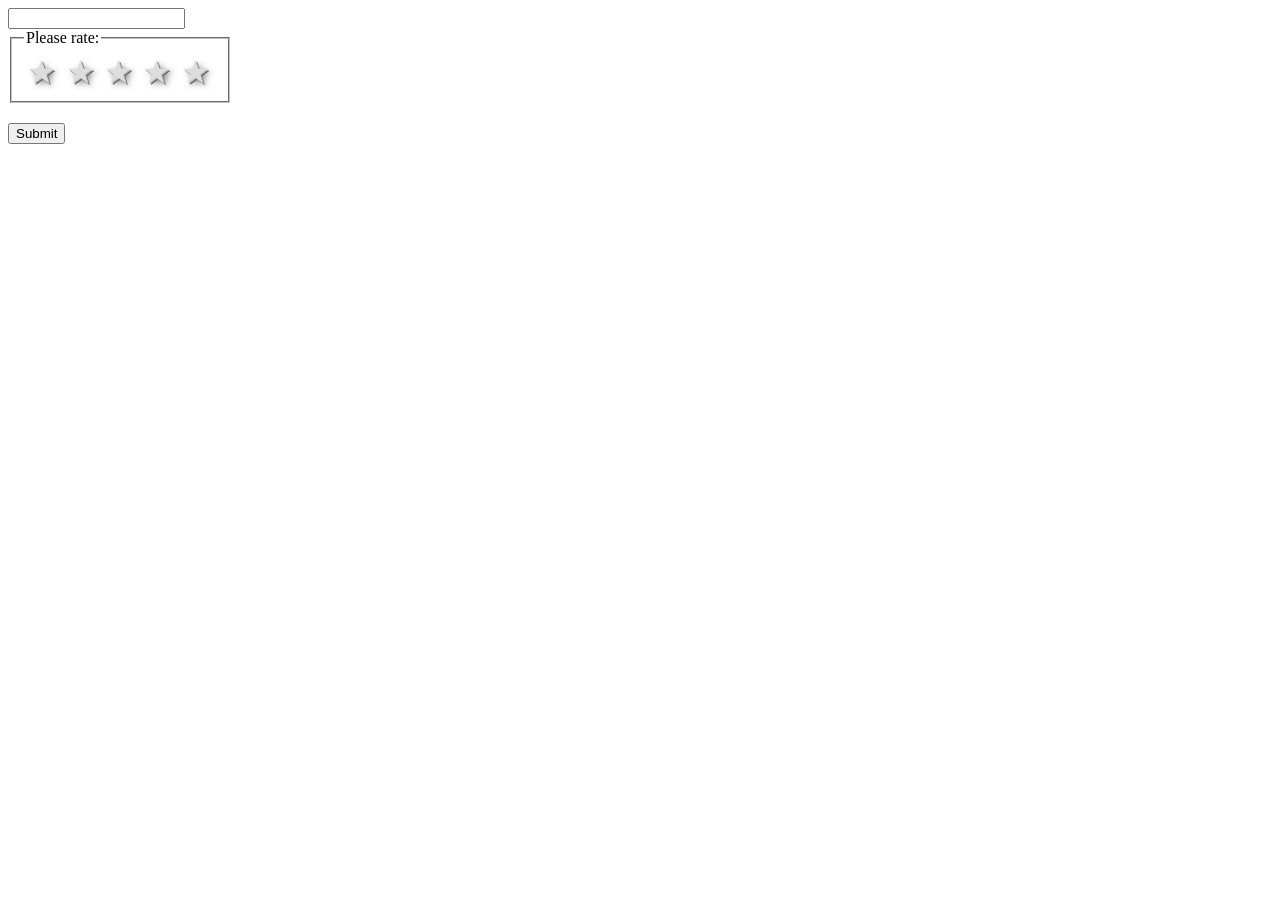
<file: cách tạo ngôi sao đánh giá trong php/tét/index.html>
<!DOCTYPE html>
<html lang="en">

<head>
    <meta charset="UTF-8">
    <meta name="viewport" content="width=device-width, initial-scale=1.0">
    <title>Document</title>
    <link rel="stylesheet" href="style.css">
    <script src="https://cdnjs.cloudflare.com/ajax/libs/jquery/3.5.1/jquery.min.js"></script>
</head>

<body>
    <form id="form">
        <input id="status1" value/>
    </form>
    <form id="ratingForm">
        <fieldset class="rating">
            <legend>Please rate:</legend>
            <input type="radio" id="star5" name="rating" value="rất tốt" /><label for="star5" title="rất tốt!">5
                stars</label>
            <input type="radio" id="star4" name="rating" value="khá tốt" /><label for="star4" title="Khá tốt">4
                stars</label>
            <input type="radio" id="star3" name="rating" value="trung bình" /><label for="star3" title="trung bình">3
                stars</label>
            <input type="radio" id="star2" name="rating" value="tệ" /><label for="star2" title="tệ">2 stars</label>
            <input type="radio" id="star1" name="rating" value="rất tệ" /><label for="star1" title="rất tệ">1
                star</label>
        </fieldset>
        <div class="clearfix"></div>
        <button class="submit clearfix">Submit</button>
    </form>
    <script>
        $(document).ready(function() {
            $("form#ratingForm").submit(function(e) {
                e.preventDefault(); // prevent the default click action from being performed
                if ($("#ratingForm :radio:checked").length == 0) {
                    $('#status').html("bạn chưa rating");
                    return false;
                } else {
                    // $('#status').html('bạn chọn  ' + $('input:radio[name=rating]:checked').val());
                    var fieldID = $(this).prev().attr("id");
                    let value = $('input:radio[name=rating]:checked')
                    $('#status1').val(value[0].defaultValue)
                }
            });
        });
    </script>
</body>

</html>
</file>
<file: cách tạo ngôi sao đánh giá trong php/tét/style.css>
.rating {
    float:left;
}

.rating:not(:checked) > input {
    position:absolute;
    top:-9999px;
    clip:rect(0,0,0,0);
}

.rating:not(:checked) > label {
    float:right;
    width:1em;
    padding:0 .1em;
    overflow:hidden;
    white-space:nowrap;
    cursor:pointer;
    font-size:200%;
    line-height:1.2;
    color:#ddd;
    text-shadow:1px 1px #bbb, 2px 2px #666, .1em .1em .2em rgba(0,0,0,.5);
}

.rating:not(:checked) > label:before {
    content: '★ ';
}

.rating > input:checked ~ label {
    color: #f70;
    text-shadow:1px 1px #c60, 2px 2px #940, .1em .1em .2em rgba(0,0,0,.5);
}

.rating:not(:checked) > label:hover,
.rating:not(:checked) > label:hover ~ label {
    color: gold;
    text-shadow:1px 1px goldenrod, 2px 2px #B57340, .1em .1em .2em rgba(0,0,0,.5);
}

.rating > input:checked + label:hover,
.rating > input:checked + label:hover ~ label,
.rating > input:checked ~ label:hover,
.rating > input:checked ~ label:hover ~ label,
.rating > label:hover ~ input:checked ~ label {
    color: #ea0;
    text-shadow:1px 1px goldenrod, 2px 2px #B57340, .1em .1em .2em rgba(0,0,0,.5);
}

.rating > label:active {
    position:relative;
    top:2px;
    left:2px;
}

/* end of Lea's code */

/*
 * Clearfix from html5 boilerplate
 */

.clearfix:before,
.clearfix:after {
    content: " "; /* 1 */
    display: table; /* 2 */
}

.clearfix:after {
    clear: both;
}

/*
 * For IE 6/7 only
 * Include this rule to trigger hasLayout and contain floats.
 */

.clearfix {
    *zoom: 1;
}

/* my stuff */
#status, button {
    margin: 20px 0;
}
</file>
